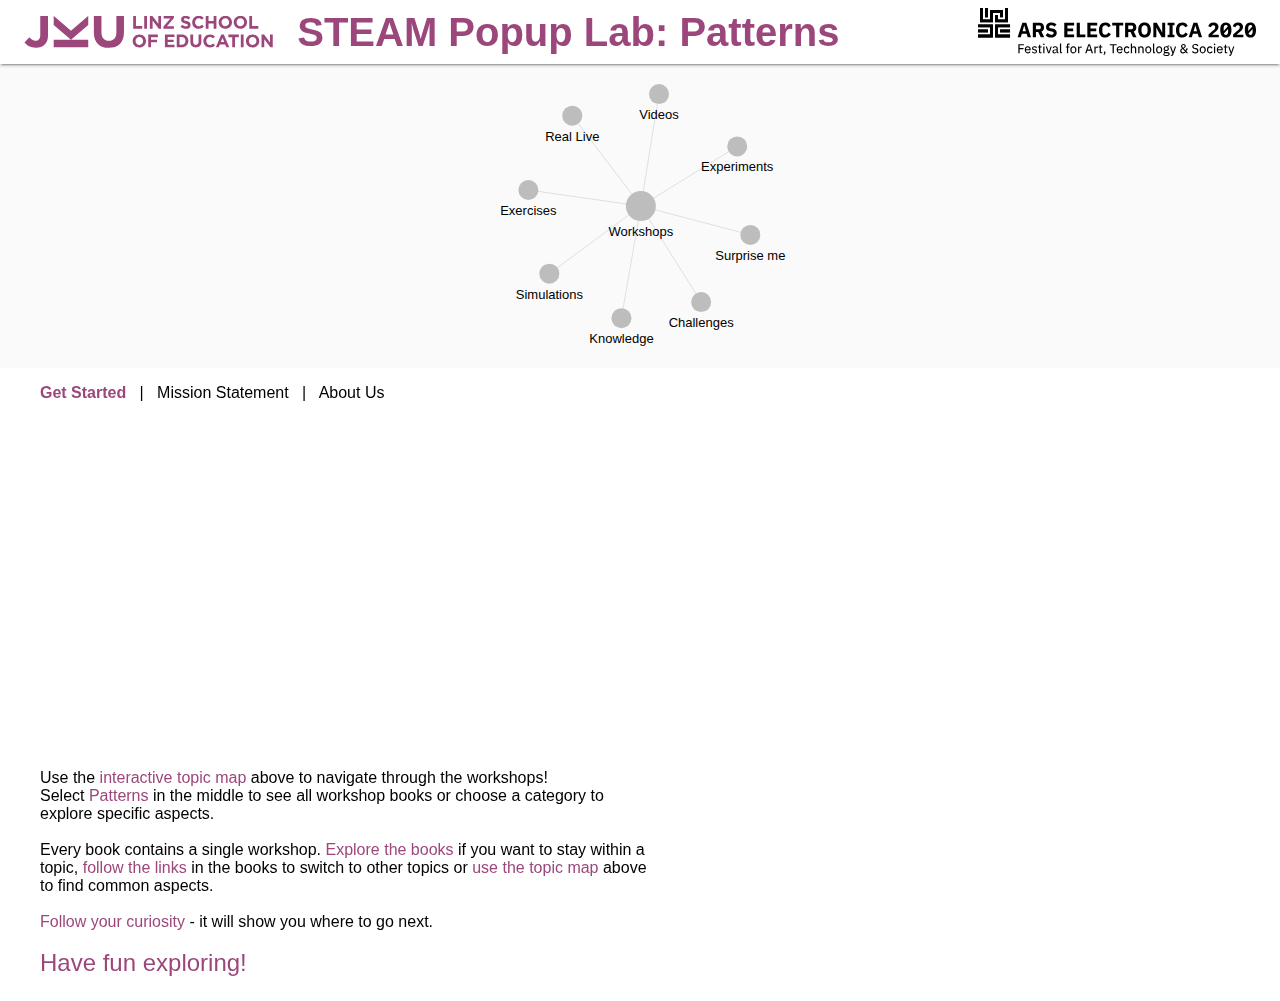
<file: index.html>
<!DOCTYPE html>
<html lang="en">

<head>
    <title>STEAM Popup Lab</title>
    <meta http-equiv="Content-Type" content="text/html; charset=utf-8"/>
	<meta name="robots" content="noindex">
	<link rel="stylesheet" href="aef_style.css">
    <!-- TODO: Replace `favicon.png` with an image that makes sense! -->
    <link rel="shortcut icon" href="favicon.png">
    <script src="navigation.js"></script>
    <script type="text/javascript" src="https://ajax.googleapis.com/ajax/libs/jquery/3.5.1/jquery.min.js"></script>
</head>

<body>

<div class="banner">
    <img class="jkuLogoBanner" src="SchoolOfEducation_Logo_landscape_lila.svg" alt="JKU Linz School of Education Logo">
    <h1>STEAM Popup Lab: Patterns</h1>
    <img class="gardenLogo" src="LogoArsElectronicaFestival2020.svg" alt="Ars Electronica Festival Garden Logo">
</div>

<div id="menu" class="menuBox contentBox">
    <svg class="network-map" xmlns="http://www.w3.org/2000/svg" width="890" height="300"
         viewBox="-445 -145 890 300">

        <line class="child" x1="0.8610661694224023" x2="-90.64319799306763" y1="-2.9594322317162143"
              y2="64.68161196910495"/>
        <line class="child" x1="0.8610661694224023" x2="18.986504306475343" y1="-2.9594322317162143"
              y2="-114.91845264659582"/>
        <line class="child" x1="0.8610661694224023" x2="61.16321487522115" y1="-2.9594322317162143"
              y2="93.07654371471959"/>
        <line class="child" x1="0.8610661694224023" x2="-111.61802954127681" y1="-2.9594322317162143"
              y2="-19.028986555228858"/>
        <line class="child" x1="0.8610661694224023" x2="97.21692253373713" y1="-2.9594322317162143"
              y2="-62.59307744374226"/>
        <line class="child" x1="0.8610661694224023" x2="-18.563742661624197" y1="-2.9594322317162143"
              y2="109.16089790370881"/>
        <line class="child" x1="0.8610661694224023" x2="-67.72977113088548" y1="-2.9594322317162143"
              y2="-93.31428272151518"/>
        <line class="child" x1="0.8610661694224023" x2="110.33013808153882" y1="-2.9594322317162143"
              y2="25.89045311106531"/>

        <a class="child" href="#" onClick="createCardSet(idBookList,0); setActive(this);">
            <circle cx="0.8610661694224023" cy="-2.9594322317162143" r="15"/>
            <text x="0.8610661694224023" y="27.040567768283786">
                <tspan>Workshops</tspan>
            </text>
        </a>
        <a class="child" href="#" onClick="createKategoryCardSet(idListSimulations); setActive(this);">
            <circle cx="-90.64319799306763" cy="64.68161196910495" r="10"/>
            <text x="-90.64319799306763" y="89.68161196910495">
                <tspan>Simulations</tspan>
            </text>
        </a>
        <a class="child" href="#" onClick="createKategoryCardSet(idListVideos); setActive(this);">
            <circle cx="18.986504306475343" cy="-114.91845264659582" r="10"/>
            <text x="18.986504306475343" y="-89.91845264659582">
                <tspan>Videos</tspan>
            </text>
        </a>
        <a class="child" href="#" onClick="createKategoryCardSet(idListChallenges); setActive(this);">
            <circle cx="61.16321487522115" cy="93.07654371471959" r="10"/>
            <text x="61.16321487522115" y="118.07654371471959">
                <tspan>Challenges</tspan>
            </text>
        </a>
        <a class="child" href="#" onClick="createKategoryCardSet(idListExercises); setActive(this);">
            <circle cx="-111.61802954127681" cy="-19.028986555228858" r="10"/>
            <text x="-111.61802954127681" y="5.971013444771142">
                <tspan>Exercises</tspan>
            </text>
        </a>
        <a class="child" href="#" onClick="createKategoryCardSet(idListExperiments); setActive(this);">
            <circle cx="97.21692253373713" cy="-62.59307744374226" r="10"/>
            <text x="97.21692253373713" y="-37.59307744374226">
                <tspan>Experiments</tspan>
            </text>
        </a>
        <a class="child" href="#"  onClick="createKategoryCardSet(idListKnowledge); setActive(this);">
            <circle cx="-18.563742661624197" cy="109.16089790370881" r="10"/>
            <text x="-18.563742661624197" y="134.16089790370881">
                <tspan>Knowledge</tspan>
            </text>
        </a>
        <a class="child" href="#" onClick="createKategoryCardSet(idListLive); setActive(this);">
            <circle cx="-67.72977113088548" cy="-93.31428272151518" r="10"/>
            <text x="-67.72977113088548" y="-68.31428272151518">
                <tspan>Real Live</tspan>
            </text>
        </a>
        <a class="child" href="#" onClick="createKategoryCardSet(idListSurprise); setActive(this);">
            <circle cx="110.33013808153882" cy="25.89045311106531" r="10"/>
            <text x="110.33013808153882" y="50.89045311106531">
                <tspan>Surprise me</tspan>
            </text>
        </a>
    </svg>
</div>

<div id="contentBox" class="contentBox">
    <div id="footer" class="footer">
        <a class="footerLink active" href="#" onClick="showGetStarted(); setActive(this);">Get Started</a>&nbsp;&nbsp;&nbsp;|&nbsp;&nbsp;
        <a class="footerLink" href="#" onClick="showMissionStatement(); setActive(this);">Mission Statement</a>&nbsp;&nbsp;&nbsp;|&nbsp;&nbsp;
        <a class="footerLink" href="#" onClick="showAbout(); setActive(this);">About Us</a>
    </div>
    <ul id="cardList"><!-- navigation.js inserts resource cards here as li items --></ul>
</div>

</body>

</html>
</file>
<file: aef_style.css>
/* Entry Page index.html */
body {
    margin: 0;
}

a {
    text-decoration: none;
}

.sujet {
    width: 100%;
    /*background-color: #e4e4e4;*/
}
.sujet img {
    width: 100%;
    max-width: 900px;
    position: relative;
    left: 50%;
    -ms-transform: translate(-50%);
    transform: translate(-50%);
}


.jkuLogo img {
    width: 50%;
    max-width: 600px;
    position: relative;
    left: 50%;
    -ms-transform: translate(-50%);
    transform: translate(-50%);
}

.title {
    font-size: 500%;
    font-weight: 500;
    font-family: Roboto, sans-serif;
    color: #410000;
    position: relative;
    padding: 24px;
    margin-top: 48px;
    margin-bottom: 0;
    text-align: center;
    background-color: white;
    transition: color  1s;
    transition: background-color 1s;
}
.title:hover {
    color: white;
    background-color: #410000;
}

.jkuLogo .presented {
    font-size: 200%;
    font-weight: 400;
    font-family: Roboto, sans-serif;
    color: black;
    position: relative;
    margin-top: 48px;
    margin-bottom: 16px;
    text-align: center;
}

/* Content Pages */

.banner {
    position: fixed;
    top: 0;
    left: 0;
    /* TODO: This is overwritten by the `z-index` at the end of `.banner`! */
    z-index: 1;
    box-shadow: 0 2px 2px 0 rgba(0, 0, 0, .14), 0 1px 5px 0 rgba(0, 0, 0, .12), 0 3px 1px -2px rgba(0, 0, 0, .2);
    display: -webkit-box;
    display: -ms-flexbox;
    display: block;
    -webkit-box-align: center;
    -ms-flex-align: center;
    align-items: center;
    -webkit-box-pack: justify;
    -ms-flex-pack: justify;
    justify-content: space-between;
    width: 100%;
    height: 64px;
    padding: 0;
    box-sizing: border-box;

    background-color: #fff;
    color: rgba(0, 0, 0, 0.87);
    font-size: 100%;
    z-index: 2100;
}
.banner h1 {
    font-family: Roboto, sans-serif;
    font-size: 250%;
    line-height: 52px;
    margin: 6px 0;
    float: left;
    color: #9c477b;
}

.jkuLogoBanner {
    float: left;
    height: 32px;
    margin: 16px 24px;
}
.gardenLogo {
    float: right;
    margin: 8px 24px 8px 8px;
    height: 48px;
}


.contentBox {
    font-family: -apple-system, BlinkMacSystemFont, Segoe UI, Roboto, Oxygen, Ubuntu, Cantarell, Fira Sans, Droid Sans, Helvetica Neue, sans-serif;
    /*margin-top: 64px;*/

}

.menuBox {
    background: #fafafa;
    margin-top: 64px;
}
.menuBox svg {
    position: relative;
    left: 50%;
    -ms-transform: translate(-50%);
    transform: translate(-50%);
}

.footer {
    padding: 16px 16px 16px 40px;
    font-family: Roboto, sans-serif;
    font-size: 16px;

}
.footerLink {
    color: black;
}
.footerLink.active {
    font-weight: bold;
    color: #9c477b;
}

.statement, .getStarted, .about {
    padding-right: 40px;
    padding-bottom: 24px;
}
.getStarted {
    width: 50%;
    min-width: 520px;
    float: left;
}

.teaser {
     float: left;
     padding-right: 24px;
     padding-bottom: 16px;
}

.about li {
    list-style-type: circle;
}
.about a {
    text-decoration: none;
    color: #9c477b;
}

li {
    list-style-type: none;
}

.card {
    position: relative;
    left: auto;
    right: auto;
    margin: 24px;
    min-height: 1px;
    max-width: 250px;
    width: 25%;
    border-radius: 2px;
    background-color: #fff;
    box-shadow: 0 2px 2px 0 rgba(0, 0, 0, .14), 0 1px 5px 0 rgba(0, 0, 0, .12), 0 3px 1px -2px rgba(0, 0, 0, .2);
    transition: box-shadow .25s;
    float: left;
    box-sizing: border-box;
}

.card:hover {
    box-shadow: 0 8px 17px 0 rgba(0, 0, 0, .2), 0 6px 20px 0 rgba(0, 0, 0, .19);
}

.card-image {
    overflow: hidden;
    position: relative;
    padding-top: 66.6%;
}

.card-image img {
    position: absolute;
    display: block;
    left: 0;
    right: 0;
    top: 0;
    bottom: 0;
    max-width: 100%;
    max-height: 100%;
    width: auto;
    height: auto;
    margin: auto;
    border-radius: 2px 2px 0 0;
}

.card-content {
    padding: 12px;
    min-height: 72px;
    line-height: normal;
    display: flex;
    flex-direction: column;
    border-radius: 0 0 2px 2px;
    background-color: #fafafa !important;
}

.card-title {
    font-size: 1.38rem;
    font-weight: 500;
    line-height: 1.6rem;
    height: 3.4rem;
    margin: 2px 0;
    overflow: hidden;
    display: block;
}
.card-link {
    color: rgba(0, 0, 0, .87) !important;
    cursor: pointer;
    text-decoration: none;
    -webkit-tap-highlight-color: transparent;
}

.card-type {
    text-transform: uppercase;
    letter-spacing: 2px;
    font-weight: 500;
    font-size: 12px;
    height: 16px;
    text-overflow: ellipsis;
    overflow: hidden;
    white-space: nowrap;
    order: -1;
}
.card-author {
    font-size: 15px;
    line-height: 24px;
    height: 24px;
    margin: 0;
    color: inherit;
    display: block;
    white-space: nowrap;
    overflow: hidden;
    text-overflow: ellipsis;
}


svg.network-map {
    background: #fafafa;
    /*font-family: -apple-system,BlinkMacSystemFont,Segoe UI,Roboto,Oxygen,Ubuntu,Cantarell,Fira Sans,Droid Sans,Helvetica Neue,sans-serif;*/
}

svg.network-map line {
    stroke: #e0e0e0;
}
svg.network-map a {
    outline: none;
}
svg.network-map a:hover {
    z-index: 1000;
}

svg.network-map a circle {
    transition: r .3s, fill .3s;
    fill: #bdbdbd;
}
svg.network-map a.active circle {
    fill: #9c477b;
    stroke: #7c466f;
    stroke-width: 2px;
    r: 15;
}
svg.network-map a:hover circle {
    fill: #9c477b;
    stroke: #7c466f; !important;
    stroke-width: 2px;
    r: 18.75;
}

svg.network-map a text {
    font-size: 13px;
    text-anchor: middle;
    transition: font-weight .3s, font-size .3s, transform .3s;
}
svg.network-map a.active text {
    font-weight: 600;
    transform: translateY(6px) !important;
}
svg.network-map a:hover text {
    font-size: 14px;
    font-weight: 600;
    transform: translateY(8.4px) !important;
}
</file>
